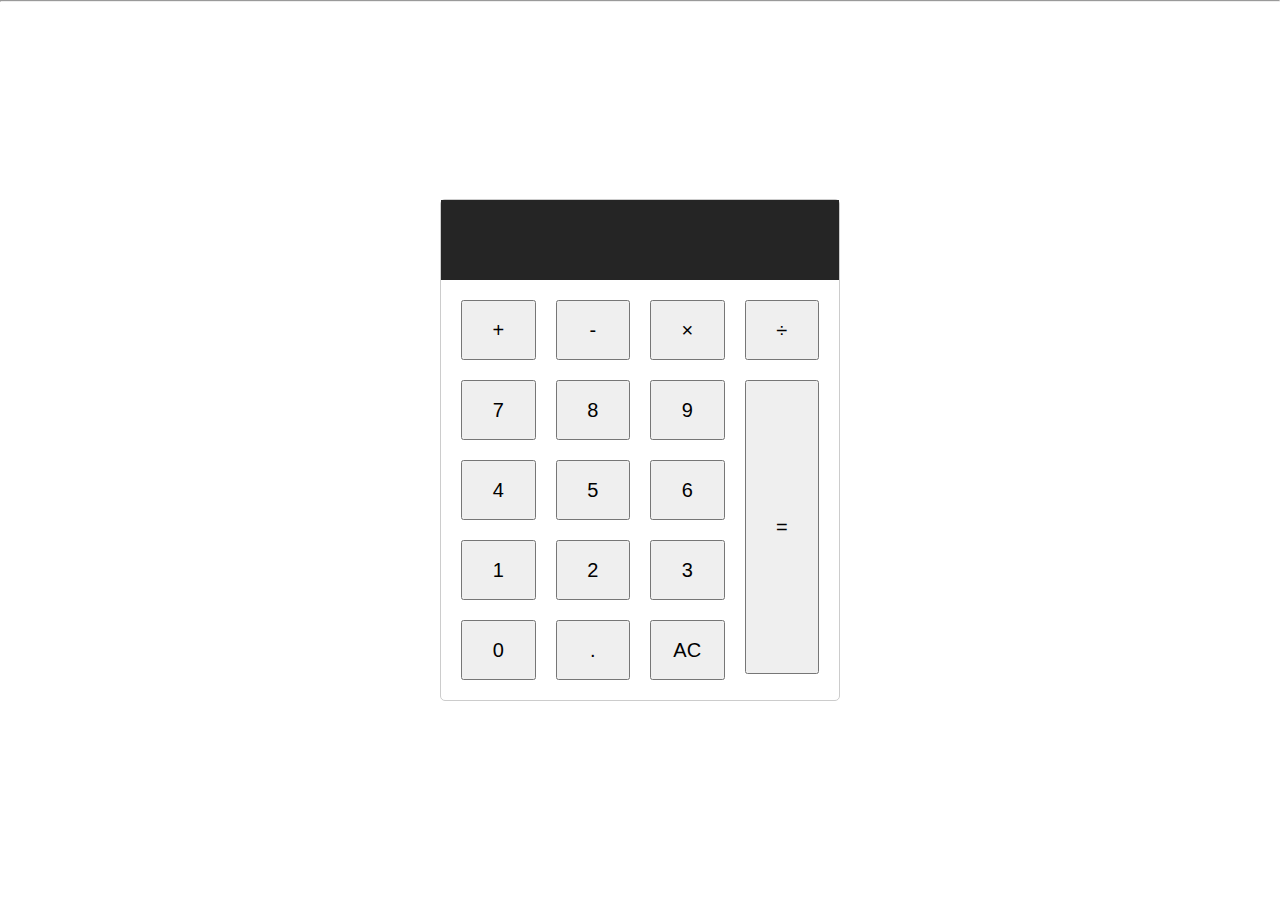
<file: index.html>
<!DOCTYPE html>
<html lang="en">

<head>
  <meta charset="UTF-8">
  <meta http-equiv="X-UA-Compatible" content="IE=edge">
  <meta name="viewport" content="width=device-width, initial-scale=1.0">

  <!-- CSS only -->
  <link href="https://cdn.jsdelivr.net/npm/bootstrap@5.2.0/dist/css/bootstrap.min.css" rel="stylesheet"
    integrity="sha384-gH2yIJqKdNHPEq0n4Mqa/HGKIhSkIHeL5AyhkYV8i59U5AR6csBvApHHNl/vI1Bx" crossorigin="anonymous">
  <link rel="stylesheet" href="style.css">
  <title>CALCULATOR</title>
</head>

<body>

  <div class="container my-4">

    <hr class="mb-5" />


    <div class="calculator card">

      <input type="text" class="calculator-screen z-depth-1" value="" id="display" >

      <div class="calculator-keys">

        <button onclick="displaynum('+')" type="button" class="operator btn btn-info" value="+">+</button>
        <button onclick="displaynum('-')" type="button" class="operator btn btn-info" value="-">-</button>
        <button onclick="displaynum('*')" type="button" class="operator btn btn-info" value="*">&times;</button>
        <button onclick="displaynum('/')" type="button" class="operator btn btn-info" value="/">&divide;</button>

        <button onclick="displaynum(7)" type="button" value="7" class="btn btn-light waves-effect">7</button>
        <button onclick="displaynum(8)" type="button" value="8" class="btn btn-light waves-effect">8</button>
        <button onclick="displaynum(9)" type="button" value="9" class="btn btn-light waves-effect">9</button>


        <button onclick="displaynum(4)" type="button" value="4" class="btn btn-light waves-effect">4</button>
        <button onclick="displaynum(5)" type="button" value="5" class="btn btn-light waves-effect">5</button>
        <button onclick="displaynum(6)" type="button" value="6" class="btn btn-light waves-effect">6</button>


        <button onclick="displaynum(1)" type="button" value="1" class="btn btn-light waves-effect">1</button>
        <button onclick="displaynum(2)" type="button" value="2" class="btn btn-light waves-effect">2</button>
        <button onclick="displaynum(3)" type="button" value="3" class="btn btn-light waves-effect">3</button>


        <button onclick="displaynum(0)" type="button" value="0" class="btn btn-light waves-effect">0</button>
        <button onclick="displaynum('.')"  type="button" class="decimal function btn btn-secondary" value=".">.</button>
        <button onclick="acbutton()"  type="button" class="all-clear function btn btn-danger btn-sm" value="all-clear">AC</button>

        <button onclick="evaluateNum()" type="button"  class="equal-sign operator btn btn-default" value="=">=</button>

      </div>
    </div>
  </div>

</body>
<script src="calc.js">
</script>

</html>
</file>
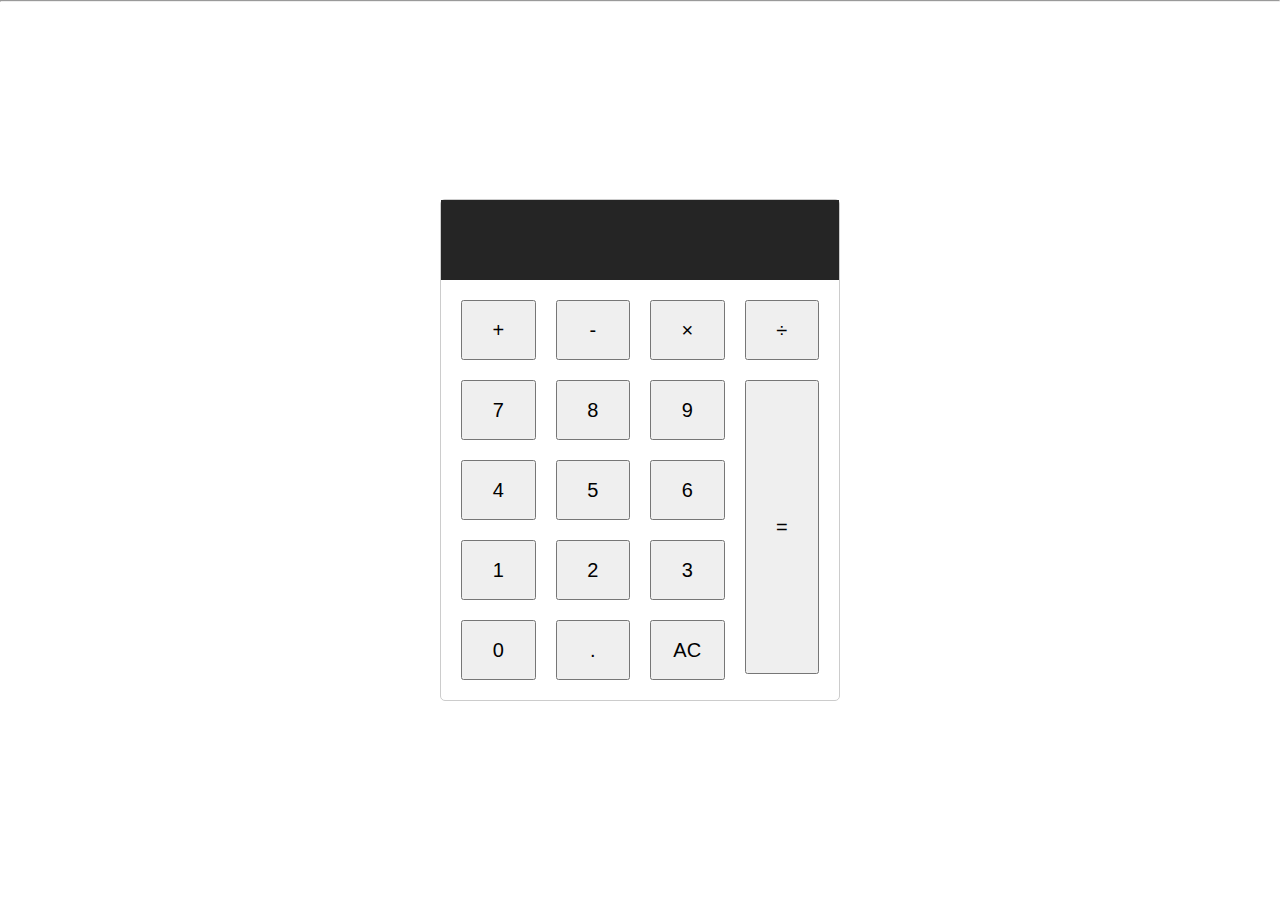
<file: calculator.html>
<!DOCTYPE html>
<html lang="en">

<head>
  <meta charset="UTF-8">
  <meta http-equiv="X-UA-Compatible" content="IE=edge">
  <meta name="viewport" content="width=device-width, initial-scale=1.0">

  <!-- CSS only -->
  <link href="https://cdn.jsdelivr.net/npm/bootstrap@5.2.0/dist/css/bootstrap.min.css" rel="stylesheet"
    integrity="sha384-gH2yIJqKdNHPEq0n4Mqa/HGKIhSkIHeL5AyhkYV8i59U5AR6csBvApHHNl/vI1Bx" crossorigin="anonymous">
  <link rel="stylesheet" href="style.css">
  <title>CALCULATOR</title>
</head>

<body>

  <div class="container my-4">

    <hr class="mb-5" />


    <div class="calculator card">

      <input type="text" class="calculator-screen z-depth-1" value="" id="display" >

      <div class="calculator-keys">

        <button onclick="displaynum('+')" type="button" class="operator btn btn-info" value="+">+</button>
        <button onclick="displaynum('-')" type="button" class="operator btn btn-info" value="-">-</button>
        <button onclick="displaynum('*')" type="button" class="operator btn btn-info" value="*">&times;</button>
        <button onclick="displaynum('/')" type="button" class="operator btn btn-info" value="/">&divide;</button>

        <button onclick="displaynum(7)" type="button" value="7" class="btn btn-light waves-effect">7</button>
        <button onclick="displaynum(8)" type="button" value="8" class="btn btn-light waves-effect">8</button>
        <button onclick="displaynum(9)" type="button" value="9" class="btn btn-light waves-effect">9</button>


        <button onclick="displaynum(4)" type="button" value="4" class="btn btn-light waves-effect">4</button>
        <button onclick="displaynum(5)" type="button" value="5" class="btn btn-light waves-effect">5</button>
        <button onclick="displaynum(6)" type="button" value="6" class="btn btn-light waves-effect">6</button>


        <button onclick="displaynum(1)" type="button" value="1" class="btn btn-light waves-effect">1</button>
        <button onclick="displaynum(2)" type="button" value="2" class="btn btn-light waves-effect">2</button>
        <button onclick="displaynum(3)" type="button" value="3" class="btn btn-light waves-effect">3</button>


        <button onclick="displaynum(0)" type="button" value="0" class="btn btn-light waves-effect">0</button>
        <button onclick="displaynum('.')"  type="button" class="decimal function btn btn-secondary" value=".">.</button>
        <button onclick="acbutton()"  type="button" class="all-clear function btn btn-danger btn-sm" value="all-clear">AC</button>

        <button onclick="evaluateNum()" type="button"  class="equal-sign operator btn btn-default" value="=">=</button>

      </div>
    </div>
  </div>

</body>
<script src="calc.js">
</script>

</html>
</file>
<file: style.css>
html {
  font-size: 62.5%;
  box-sizing: border-box;
}

*,
*::before,
*::after {
  margin: 0;
  padding: 0;
  box-sizing: inherit;
}

.calculator {
  border: 1px solid #ccc;
  border-radius: 5px;
  position: absolute;
  top: 50%;
  left: 50%;
  transform: translate(-50%, -50%);
  width: 400px;
}

.calculator-screen {
  width: 100%;
  height: 80px;
  border: none;
  background-color: #252525;
  color: rgb(255, 255, 255);
  text-align: right;
  padding-right: 20px;
  padding-left: 10px;
  font-size: 4rem;
}

button {
  height: 60px;
  font-size: 2rem!important;
}

.equal-sign {
  height: 98%;
  grid-area: 2 / 4 / 6 / 5;
}

.calculator-keys {
  display: grid;
  grid-template-columns: repeat(4, 1fr);
  grid-gap: 20px;
  padding: 20px;
}
</file>
